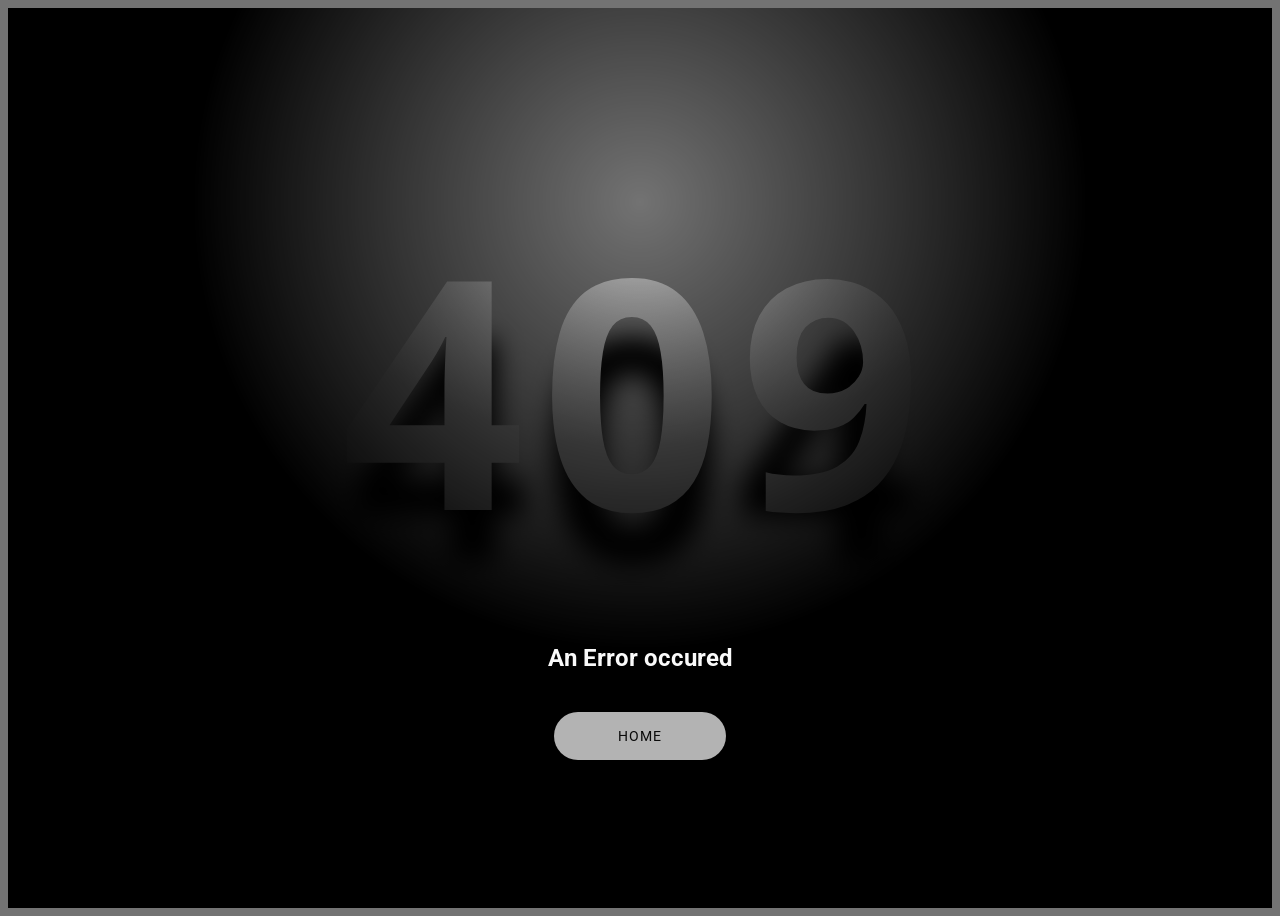
<file: target/classes/templates/reg-failure.html>
<!DOCTYPE html>
<html lang="en">

<head>
    <meta charset="UTF-8">
    <meta http-equiv="X-UA-Compatible" content="IE=edge">
    <meta name="viewport" content="width=device-width, initial-scale=1.0">
    <title>Error</title>
</head>

<body>

    <h1>409</h1>
    <div class="cloak__wrapper">
        <div class="cloak__container">
            <div class="cloak"></div>
        </div>
    </div>
    <div class="info">
        <h2>An Error occured</h2>
        <p><span th:text="${err}"></span>
        </p><a href="../" target="_blank" rel="noreferrer noopener">Home</a>
    </div>
</body>

<style>
    @import url("https://fonts.googleapis.com/css2?family=Open+Sans:wght@800&family=Roboto:wght@100;300&display=swap");
:root {
  --button: #b3b3b3;
  --button-color: #0a0a0a;
  --shadow: #000;
  --bg: #737373;
  --header: #7a7a7a;
  --color: #fafafa;
  --lit-header: #e6e6e6;
  --speed: 2s;
}
* {
  box-sizing: border-box;
  transform-style: preserve-3d;
}
@property --swing-x {
  initial-value: 0;
  inherits: false;
  syntax: '<integer>';
}
@property --swing-y {
  initial-value: 0;
  inherits: false;
  syntax: '<integer>';
}
body {
  min-height: 100vh;
  display: flex;
  font-family: 'Roboto', sans-serif;
  flex-direction: column;
  align-items: center;
  justify-content: center;
  background: var(--bg);
  color: var(--color);
  perspective: 1200px;
}
a {
  text-transform: uppercase;
  text-decoration: none;
  background: var(--button);
  color: var(--button-color);
  padding: 1rem 4rem;
  border-radius: 4rem;
  font-size: 0.875rem;
  letter-spacing: 0.05rem;
}
p {
  font-weight: 100;
}
h1 {
  -webkit-animation: swing var(--speed) infinite alternate ease-in-out;
          animation: swing var(--speed) infinite alternate ease-in-out;
  font-size: clamp(5rem, 40vmin, 20rem);
  font-family: 'Open Sans', sans-serif;
  margin: 0;
  margin-bottom: 1rem;
  letter-spacing: 1rem;
  transform: translate3d(0, 0, 0vmin);
  --x: calc(50% + (var(--swing-x) * 0.5) * 1%);
  background: radial-gradient(var(--lit-header), var(--header) 45%) var(--x) 100%/200% 200%;
  -webkit-background-clip: text;
  color: transparent;
}
h1:after {
  -webkit-animation: swing var(--speed) infinite alternate ease-in-out;
          animation: swing var(--speed) infinite alternate ease-in-out;
  content: "404";
  position: absolute;
  top: 0;
  left: 0;
  color: var(--shadow);
  filter: blur(1.5vmin);
  transform: scale(1.05) translate3d(0, 12%, -10vmin) translate(calc((var(--swing-x, 0) * 0.05) * 1%), calc((var(--swing-y) * 0.05) * 1%));
}
.cloak {
  animation: swing var(--speed) infinite alternate-reverse ease-in-out;
  height: 100%;
  width: 100%;
  transform-origin: 50% 30%;
  transform: rotate(calc(var(--swing-x) * -0.25deg));
  background: radial-gradient(40% 40% at 50% 42%, transparent, #000 35%);
}
.cloak__wrapper {
  position: fixed;
  top: 0;
  left: 0;
  bottom: 0;
  right: 0;
  overflow: hidden;
}
.cloak__container {
  height: 250vmax;
  width: 250vmax;
  position: absolute;
  top: 50%;
  left: 50%;
  transform: translate(-50%, -50%);
}
.info {
  text-align: center;
  line-height: 1.5;
  max-width: clamp(16rem, 90vmin, 25rem);
}
.info > p {
  margin-bottom: 3rem;
}
@-webkit-keyframes swing {
  0% {
    --swing-x: -100;
    --swing-y: -100;
  }
  50% {
    --swing-y: 0;
  }
  100% {
    --swing-y: -100;
    --swing-x: 100;
  }
}
@keyframes swing {
  0% {
    --swing-x: -100;
    --swing-y: -100;
  }
  50% {
    --swing-y: 0;
  }
  100% {
    --swing-y: -100;
    --swing-x: 100;
  }
}

</style>
</html>
</file>
